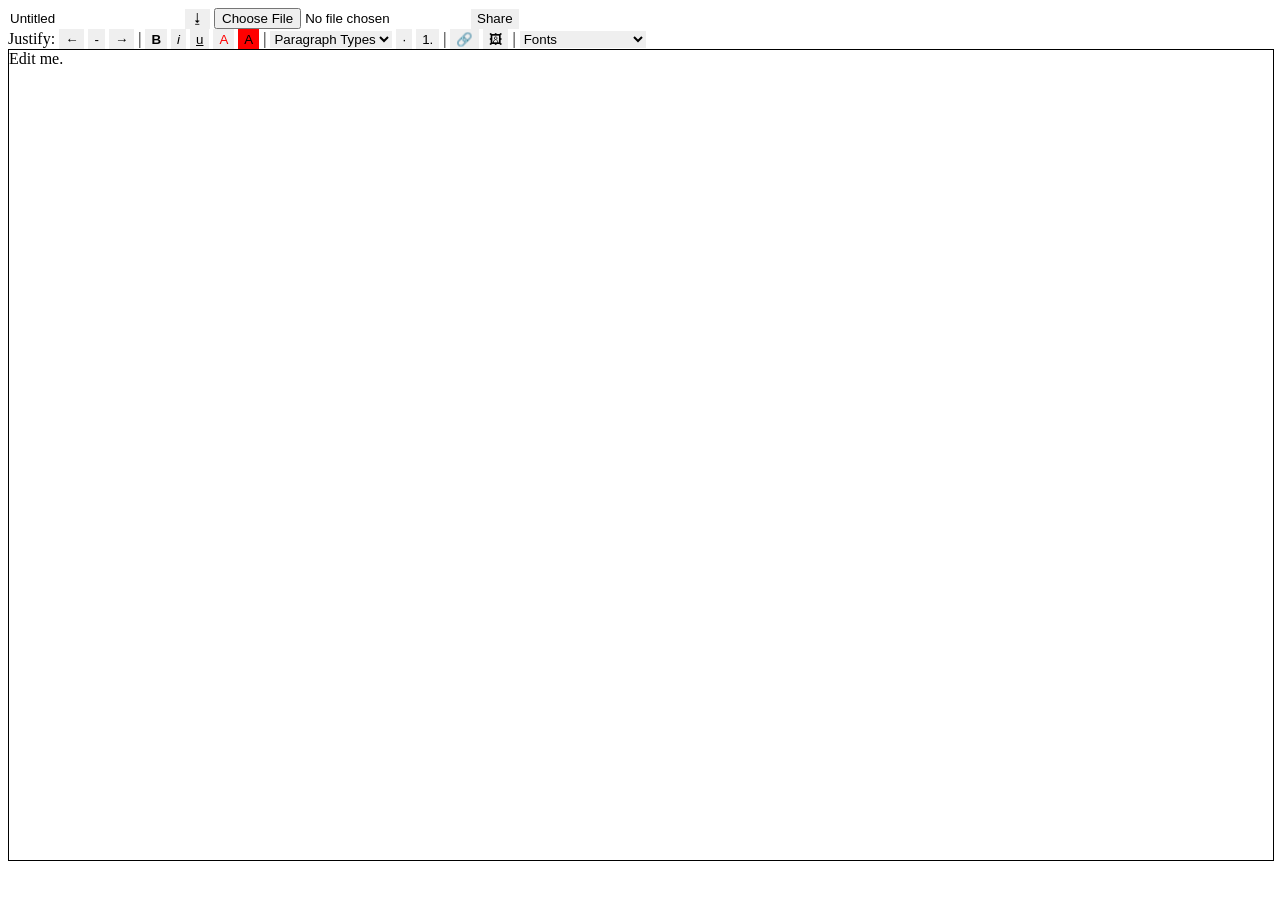
<file: webroot/tex/process.html>
<title>MI texPROCESS</title>
<script>
(function(window){
	window.htmlentities = {
		/**
		 * Converts a string to its html characters completely.
		 *
		 * @param {String} str String with unescaped HTML characters
		 **/
		encode : function(str) {
			var buf = [];
			
			for (var i=str.length-1;i>=0;i--) {
				if(parseInt(str[i].charCodeAt())<0xff){
                                    buf.unshift(str[i]);
                                }else{
                                    buf.unshift('&#' + str[i].charCodeAt() + ';');
			        }
                        }
			
			return buf.join('');
		},
		/**
		 * Converts an html characterSet into its original character.
		 *
		 * @param {String} str htmlSet entities
		 **/
		decode : function(str) {
			return str.replace(/&#(\d+);/g, function(match, dec) {
				return String.fromCharCode(dec);
			});
		}
	};
})(window);
isReadOnly = false;
isCol = false;
function readFile(event, val) {
            const file = event.target.files[0];
            if (file) {
                const reader = new FileReader();
                reader.onload = function(e) {
                    document.getElementById('main-body').innerHTML = e.target.result;
                    document.getElementById("download-name").value = val.replace("C:\\fakepath\\", "").replace(".mdoc","");
                };
                reader.readAsText(file);
            }
        }
function downloadRich() {
                var text = document.getElementById("main-body").innerHTML;
                var path = document.getElementById("download-name").value + ".mdoc";
                var blob = new Blob([text], { type: "text/plain"});
                var anchor = document.createElement("a");
                anchor.download = path;
                anchor.href = window.URL.createObjectURL(blob);
                anchor.target ="_blank";
                anchor.style.display = "none";
                document.body.appendChild(anchor);
                anchor.click();
                document.body.removeChild(anchor);
            }
</script>
<body style="overflow: hidden;"></body>
<input type="text" id="download-name" placeholder="Document Name" value="Untitled">
<button onclick="downloadRich()">&#x2b73;</button>
<input type="file" id="fileInput" onchange="readFile(event, this.value)">
<button onclick="shareInput=document.getElementById('share');shareInput.style='';shareInput.value='data:text/html,' + encodeURIComponent(window.htmlentities.encode(document.getElementById('main-body').innerHTML))">Share</button>
<input type="text" id="share" style="display:none;">



<br>
Justify:
<button onclick="document.execCommand('justifyLeft', false, null);">
  &larr;
</button>
<button onclick="document.execCommand('justifyCenter', false, null);">-</button>
<button onclick="document.execCommand('justifyRight', false, null);">
  &rarr;</button
>
|
<button onclick="document.execCommand('bold',false,null);"><b>B</b></button>
<button onclick="document.execCommand('italic',false,null);"><i>i</i></button>
<button onclick="document.execCommand('underline',false,null);"><u>u</u></button
>
<button id="foreColButton" style="color:red;" onclick="fore=document.getElementById('foreColor');if(!isCol){fore.style='';isCol=true}else{fore.style='display:none;';isCol=false;document.execCommand('foreColor',false,fore.value);document.getElementById('foreColButton').style='color:'+fore.value+';'}">A</button>
<input type="color" id="foreColor" style="display:none;" value="#ff0000">
<button id="backColButton" style="background-color:red;" onclick="fore=document.getElementById('foreColor');if(!isCol){fore.style='';isCol=true}else{fore.style='display:none;';isCol=false;document.execCommand('backColor',false,fore.value);document.getElementById('backColButton').style='background-color:'+fore.value+';'}">A</button>

|
<select id="paraTypes" onchange="document.execCommand('formatBlock',false,this.value);this.value=''">
   <option value="">Paragraph Types</option>
   <optgroup label="Headings">
      <option value="h1">Title</option>
      <option value="h2">Subtitle</option>
      <option value="h3">Heading 3</option>
      <option value="h4">Heading 4</option>
      <option value="h5">Heading 5</option>
      <option value="h6">Small Print</option>
    </optgroup>
    <optgroup label="Body">
      <option value="pre">Block-code</option>
      <option value="p">Paragraph</option>
    </optgroup>
</select>
<button onclick="document.execCommand('insertUnorderedList',false,null)">&#x2219;</button>
<button onclick="document.execCommand('insertOrderedList',false,null)">1.</button>
|
<button onclick="document.execCommand('createLink',false,prompt('URL to open: '))">&#x1f517;</button>
<button onclick="document.execCommand('insertImage',false,prompt('Image URL: '))">&#x1f5bc;</button>
|
<select id="fonts" onchange="document.execCommand('fontName',false,this.value);this.value='';this.style='font-family:'+this.value;">
   <option value="">Fonts</option>
   <optgroup label="Basic Fonts">
       <option value="sans-serif">Sans-Serif</option>
       <option value="serif">Serif</option>
       <option value="monospace">Monospace</option>
       <option value="cursive">Handwritting</option>
   </optgroup>
   <optgroup label="Sans-Serif Fonts">
       <option value="arial">Arial</option>
       <option value="verdana">Verdana</option>
       <option value="Arial Black">Arial Black</option>
       <option value="BIZ UDPGothic">BIZ UDPGothic</option>
   </optgroup>
   <optgroup label="Serif Fonts">
       <option>Tinos</option>
       <option>Noto Serif</option>
       <option>Georgia</option>
   </optgroup>
   </select>
<div
  autofocus="true"

  id="main-body"
  style="
    background-color:white;
    font-family: serif;
    width: 100%;
    height: 90vh;
    border: black 1px;
    border-style: ridge;
    overflow: scroll;
  "
  contenteditable
>Edit me.</div>
<style>
#download-name{
    border:none;
}
#download-name:hover{
    border:1px lightgrey ridge;
}
#download-name:focus{
    border:1px grey ridge;
}

select{
    border:none;
    background-color:light-grey;
}
button{
    height:20;
    border:none;
}
button:hover{
    background-color:white;
}
button:focus{
    background:grey;
}
div:focus{
    outline:none;
}
</style>
</body>
</file>
